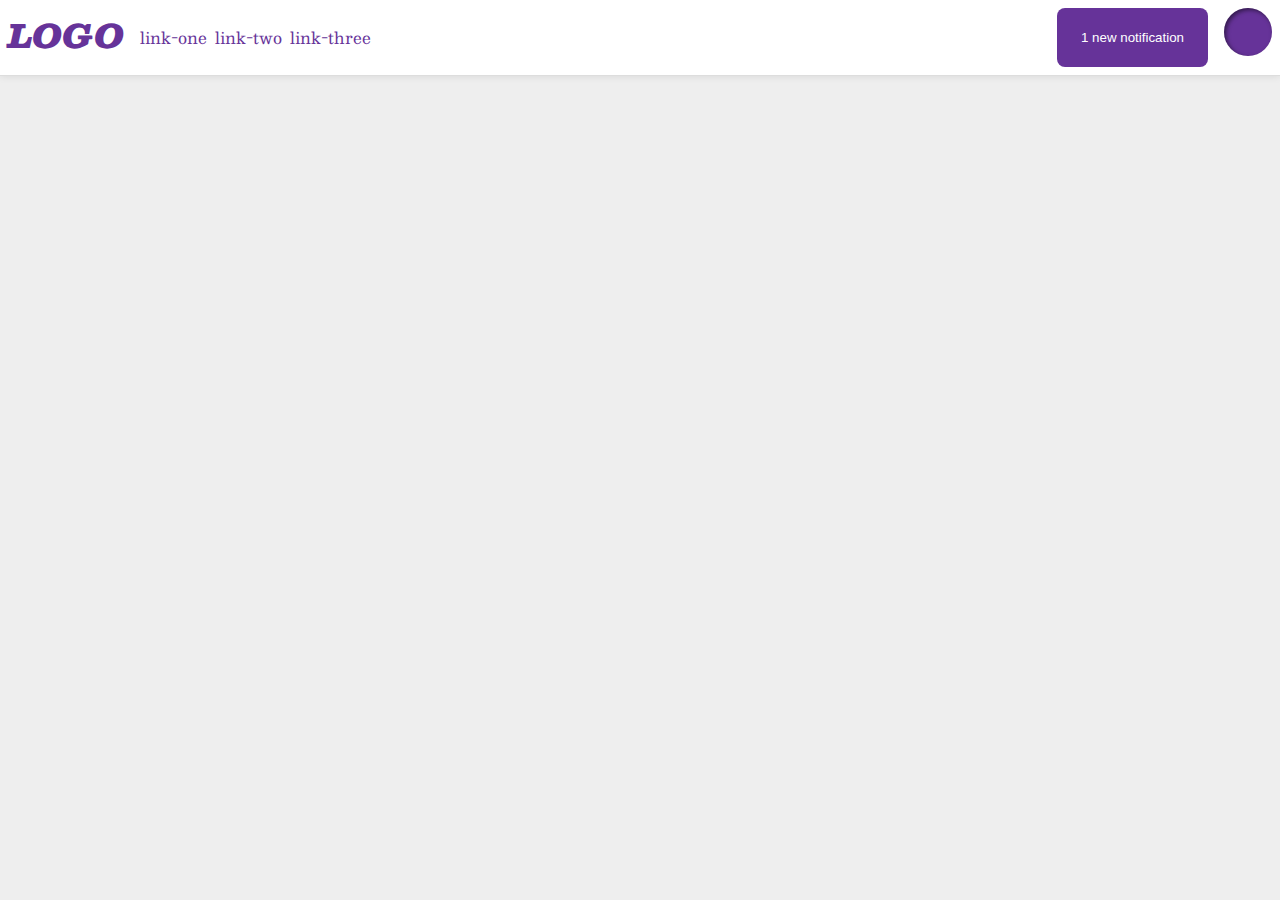
<file: flex/03-flex-header-2/index.html>
<!DOCTYPE html>
<html lang="en">
<head>
  <meta charset="UTF-8">
  <meta http-equiv="X-UA-Compatible" content="IE=edge">
  <meta name="viewport" content="width=device-width, initial-scale=1.0">
  <title>Flex Header 2</title>
  <link rel="stylesheet" href="style.css">
</head>
<body>
  <div class="header">
    <div class="nav-cluster-left">
      <div class="logo">
        LOGO
      </div>
      <ul class="links">
        <li><a href="google.com">link-one</a></li>
        <li><a href="google.com">link-two</a></li>
        <li><a href="google.com">link-three</a></li>
      </ul>
  </div>
    <div class="nav-cluster-right">
      <button class="notifications">
        1 new notification
      </button>
      <div class="profile-image"></div>
    </div>
  </div>
</body>
</html>
</file>
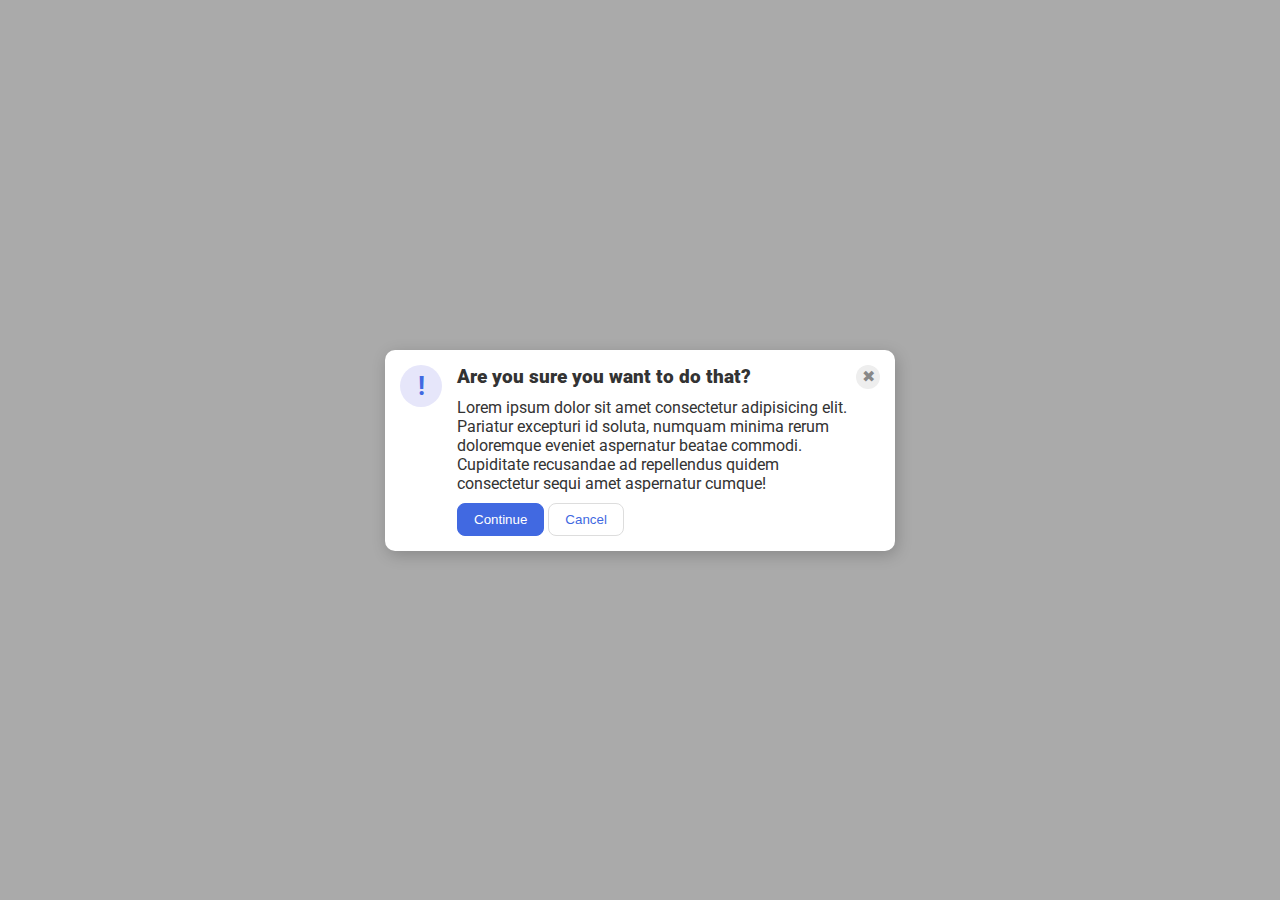
<file: flex/05-flex-modal/index.html>
<!DOCTYPE html>
<html lang="en">
<head>
  <meta charset="UTF-8">
  <meta http-equiv="X-UA-Compatible" content="IE=edge">
  <meta name="viewport" content="width=device-width, initial-scale=1.0">
  <link rel="stylesheet" href="style.css">
  <title>Modal</title>
</head>
<body>
  <div class="modal">
    <div class="icon">!</div>
    <div class="content">
      <div class="header">Are you sure you want to do that?</div>
      <div class="text">Lorem ipsum dolor sit amet consectetur adipisicing elit. Pariatur excepturi id soluta, numquam minima rerum doloremque eveniet aspernatur beatae commodi. Cupiditate recusandae ad repellendus quidem consectetur sequi amet aspernatur cumque!</div>
      <button class="continue">Continue</button>
      <button class="cancel">Cancel</button>
    </div>
    <div class="close-button">✖</div>
  </div>
</body>
</html>
</file>
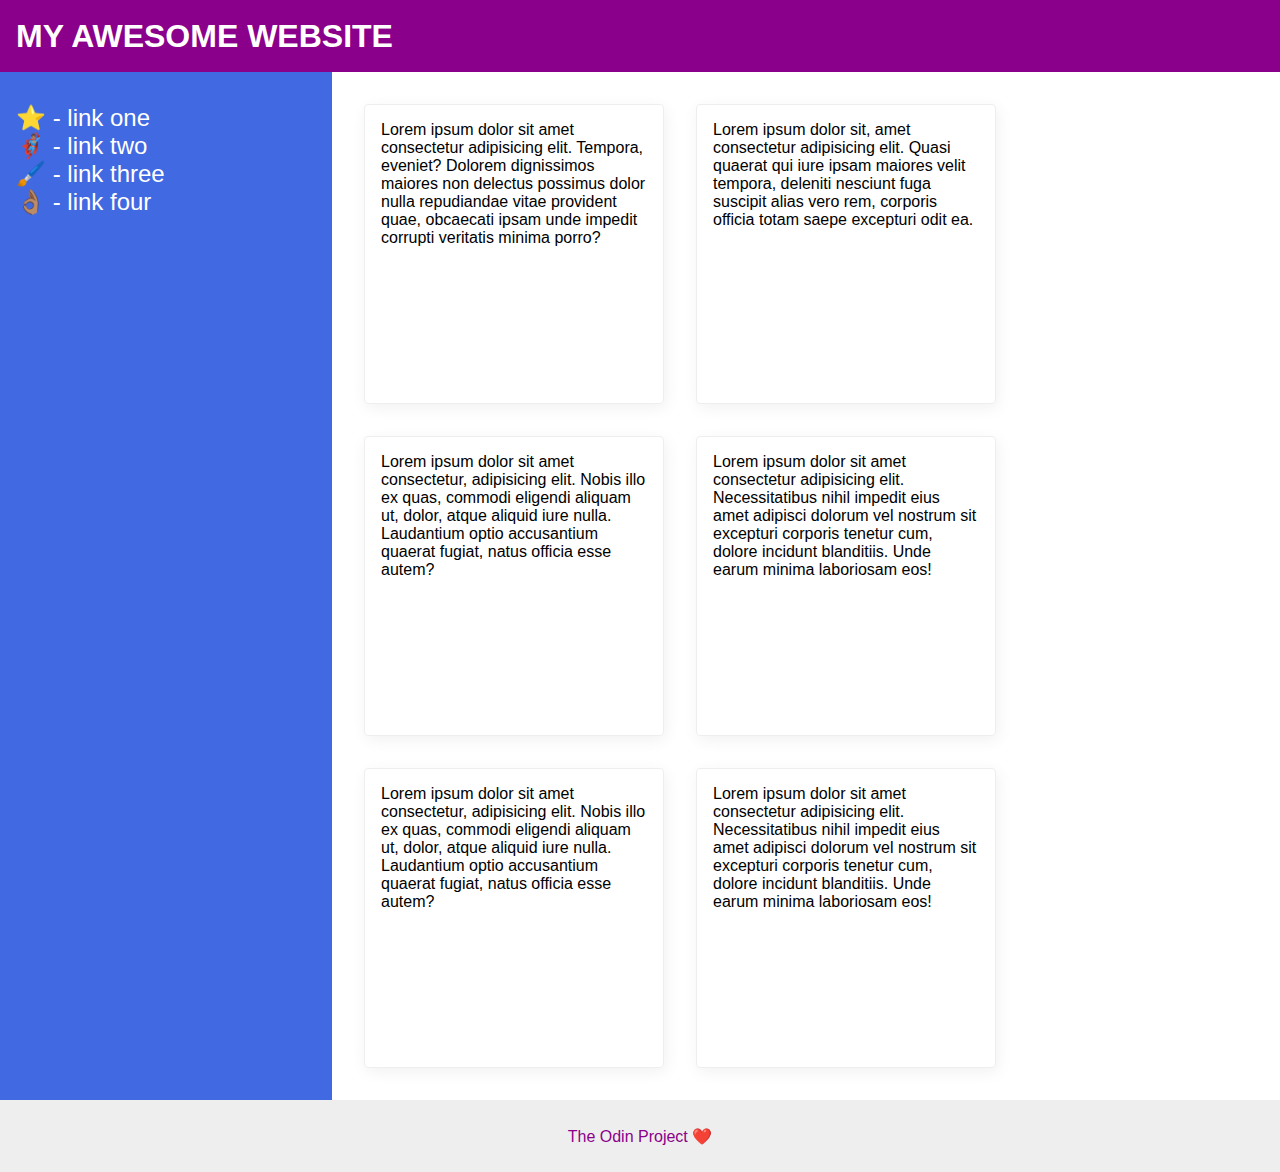
<file: flex/07-flex-layout-2/index.html>
<!DOCTYPE html>
<html lang="en">
<head>
  <meta charset="UTF-8">
  <meta http-equiv="X-UA-Compatible" content="IE=edge">
  <meta name="viewport" content="width=device-width, initial-scale=1.0">
  <title>The Holy Grail</title>
  <link rel="stylesheet" href="style.css">
</head>
<body>
  <div class="header">
    <div class="textvert">MY AWESOME WEBSITE</div>
  </div>
  
  <div class="main">
    <div class="sidebar">
      <ul>
        <li><a href="google.com">⭐ - link one</a></li>
        <li><a href="google.com">🦸🏽‍♂️ - link two</a></li>
        <li><a href="google.com">🖌️ - link three</a></li>
        <li><a href="google.com">👌🏽 - link four</a></li>
      </ul>
    </div>
    <div class="content">
      <div class="card">Lorem ipsum dolor sit amet consectetur adipisicing elit. Tempora, eveniet? Dolorem dignissimos maiores non delectus possimus dolor nulla repudiandae vitae provident quae, obcaecati ipsam unde impedit corrupti veritatis minima porro?</div>
      <div class="card">Lorem ipsum dolor sit, amet consectetur adipisicing elit. Quasi quaerat qui iure ipsam maiores velit tempora, deleniti nesciunt fuga suscipit alias vero rem, corporis officia totam saepe excepturi odit ea.</div>
      <div class="card">Lorem ipsum dolor sit amet consectetur, adipisicing elit. Nobis illo ex quas, commodi eligendi aliquam ut, dolor, atque aliquid iure nulla. Laudantium optio accusantium quaerat fugiat, natus officia esse autem?</div>
      <div class="card">Lorem ipsum dolor sit amet consectetur adipisicing elit. Necessitatibus nihil impedit eius amet adipisci dolorum vel nostrum sit excepturi corporis tenetur cum, dolore incidunt blanditiis. Unde earum minima laboriosam eos!</div>
      <div class="card">Lorem ipsum dolor sit amet consectetur, adipisicing elit. Nobis illo ex quas, commodi eligendi aliquam ut, dolor, atque aliquid iure nulla. Laudantium optio accusantium quaerat fugiat, natus officia esse autem?</div>
      <div class="card">Lorem ipsum dolor sit amet consectetur adipisicing elit. Necessitatibus nihil impedit eius amet adipisci dolorum vel nostrum sit excepturi corporis tenetur cum, dolore incidunt blanditiis. Unde earum minima laboriosam eos!</div>
    </div>
  </div>

  <div class="footer">
    <div class="textvert">The Odin Project ❤️</div>
  </div>
</body>
</html>
</file>
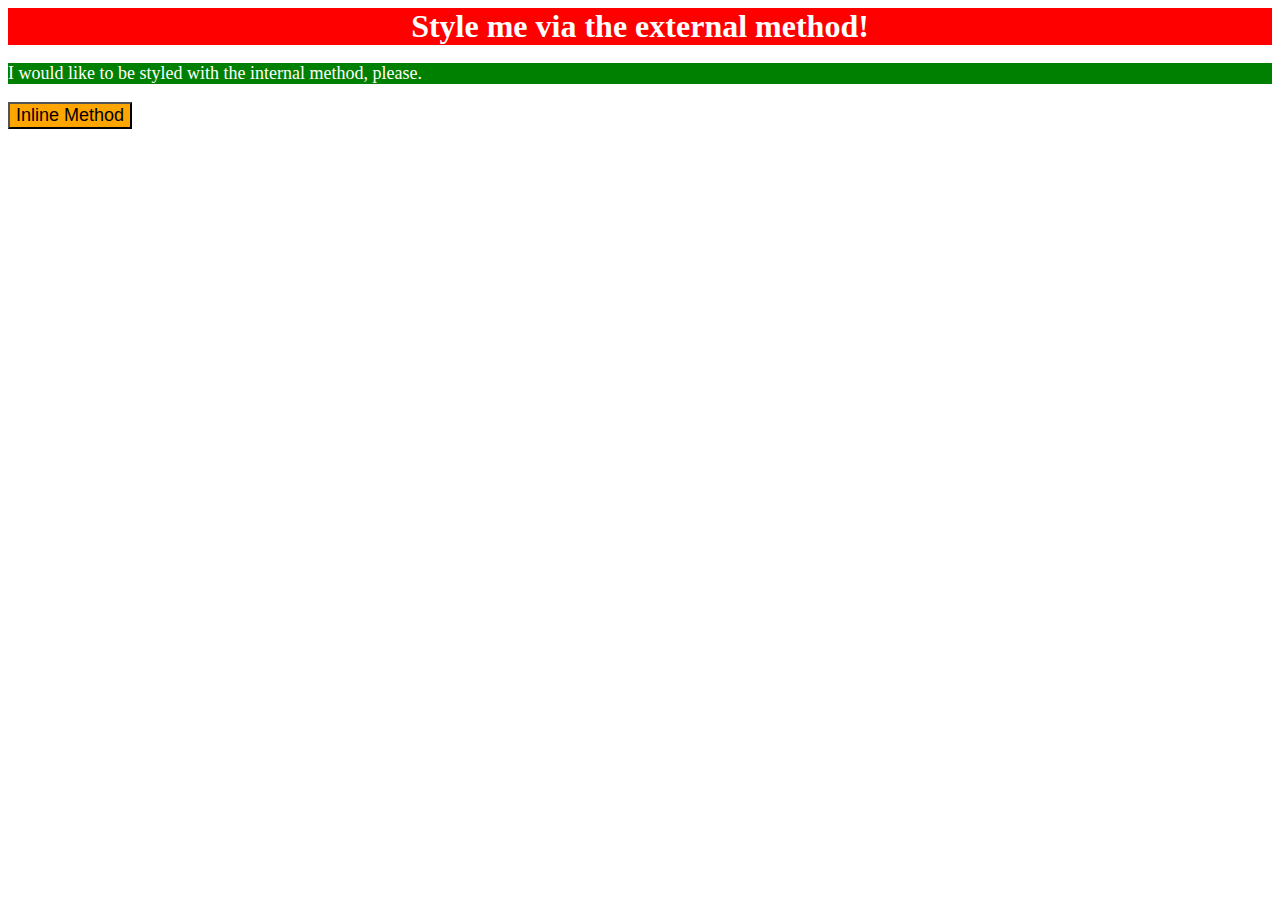
<file: foundations/01-css-methods/index.html>
<!DOCTYPE html>
<html lang="en">
<head>
  <meta charset="UTF-8">
  <meta http-equiv="X-UA-Compatible" content="IE=edge">
  <meta name="viewport" content="width=device-width, initial-scale=1.0">
  <link rel="stylesheet" href="style.css" />
  <style>
    p {
      background: green;
      color: white;
      font-size: 18px;
    }
  </style>
  <title>Methods for Adding CSS</title>
</head>
<body>
  <div>Style me via the external method!</div>
  <p>I would like to be styled with the internal method, please.</p>
  <button style="background: orange; font-size: 18px;">Inline Method</button>
</body>
</html>
</file>
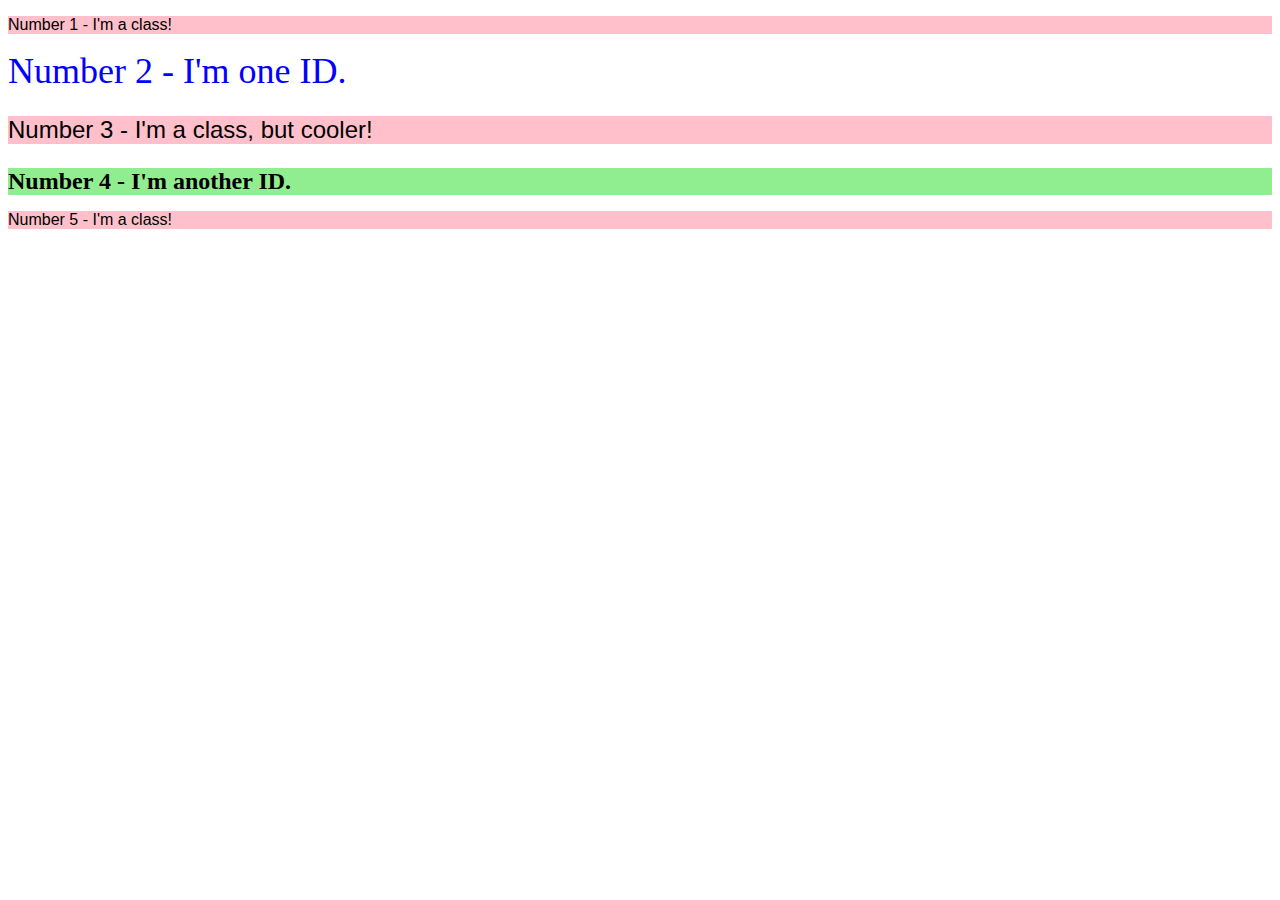
<file: foundations/02-class-id-selectors/index.html>
<!DOCTYPE html>
<html lang="en">
<head>
  <meta charset="UTF-8">
  <meta http-equiv="X-UA-Compatible" content="IE=edge">
  <meta name="viewport" content="width=device-width, initial-scale=1.0">
  <title>Class and ID Selectors</title>
  <link rel="stylesheet" href="style.css">
</head>
<body>
  <p class="odd">Number 1 - I'm a class!</p>
  <div id="two">Number 2 - I'm one ID.</div>
  <p class="odd large">Number 3 - I'm a class, but cooler!</p>
  <div id="four">Number 4 - I'm another ID.</div>
  <p class="odd">Number 5 - I'm a class!</p>
</body>
</html>
</file>
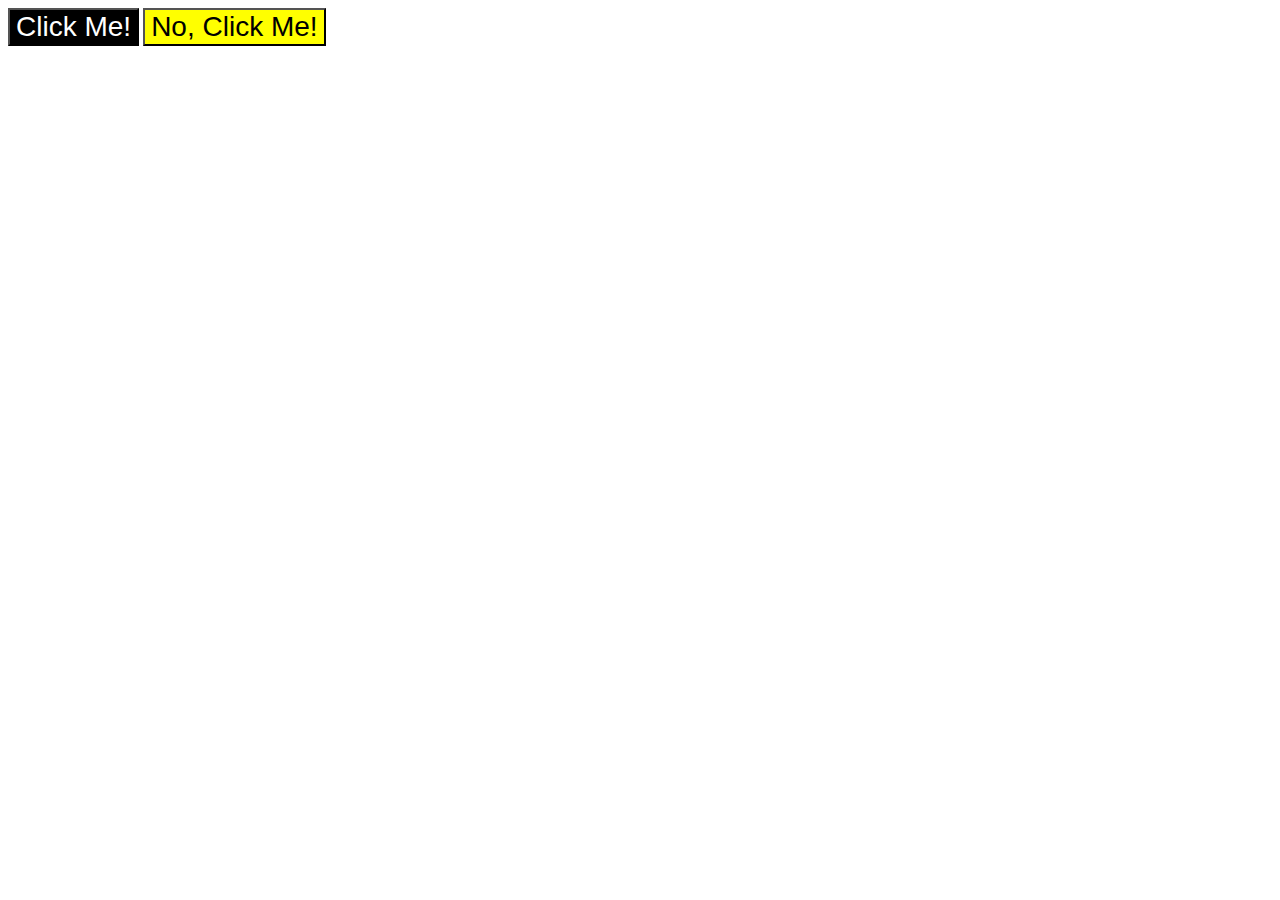
<file: foundations/03-grouping-selectors/index.html>
<!DOCTYPE html>
<html lang="en">
<head>
  <meta charset="UTF-8">
  <meta http-equiv="X-UA-Compatible" content="IE=edge">
  <meta name="viewport" content="width=device-width, initial-scale=1.0">
  <title>Grouping Selectors</title>
  <link rel="stylesheet" href="style.css">
</head>
<body>
  <button class="a">Click Me!</button>
  <button class="b">No, Click Me!</button>
</body>
</html>
</file>
<file: flex/03-flex-header-2/style.css>
/* this is some magical font-importing.  
you'll learn about it later. */
@import url('https://fonts.googleapis.com/css2?family=Besley:ital,wght@0,400;1,900&display=swap');

body {
  margin: 0;
  background: #eee;
  font-family: Besley, serif;
}

.header {
  background: white;
  border-bottom: 1px solid #ddd;
  box-shadow: 0 0 8px rgba(0,0,0,.1);
  /* Addded properties */
  display: flex;
  justify-content: space-between;
  align-content: center;
  padding: 8px;
}

.nav-cluster-left,
.nav-cluster-right {
  display: flex;
  justify-content: space-evenly;
  gap: 16px;
}

.links {
  display: flex;
  gap: 8px;
  /* padding-left: 0; */
}

.profile-image {
  background: rebeccapurple;
  box-shadow: inset 2px 2px 4px rgba(0,0,0,.5);
  border-radius: 50%;
  width: 48px;
  height: 48px;
}

.logo {
  color: rebeccapurple;
  font-size: 32px;
  font-weight: 900;
  font-style: italic;
}

button {
  border: none;
  border-radius: 8px;
  background: rebeccapurple;
  color: white;
  padding: 8px 24px;
}

a {
  /* this removes the line under our links */
  text-decoration: none;
  color: rebeccapurple;
}

ul {
  list-style-type: none;
  padding: 0;
}
</file>
<file: flex/05-flex-modal/style.css>
@import url('https://fonts.googleapis.com/css2?family=Roboto:wght@400;700&display=swap');

html, body {
  height: 100%;
}

body {
  font-family: Roboto, sans-serif;
  margin: 0;
  background: #aaa;
  color: #333;
  /* I'll give you this one for free lol */
  display: flex;
  align-items: center;
  justify-content: center;
}

.modal {
  background: white;
  width: 480px;
  border-radius: 10px;
  box-shadow: 2px 4px 16px rgba(0,0,0,.2);
  padding: 15px;
  display: flex;
}

.content {
  flex-shrink: unset; /* For some reason, flex-shrink: 0 does not do what flex-shrink: unset; does and I am confused. */  
  align-items: center;
  justify-content: center;
  /* gap: 10px; - This also didn't seem to work as I expected. It didn't space items out, so I ended up manually applying margins on the elements I needed */
}

.header {
  font-weight: 900;
  font-size: larger;
  margin-bottom: 10px;
}

.text {
  margin-bottom: 10px;
}

.icon {
  color: royalblue;
  font-size: 26px;
  font-weight: 700;
  background: lavender;
  width: 42px;
  height: 42px;
  border-radius: 50%;
  display: flex;
  align-items: center;
  justify-content: center;
  flex-shrink: 0; /* Here, the opposite case is true for what is happening in the content class. 'unset' doesn't work to unsquish the background, but 0 does. */
  margin-right: 15px;
}

.close-button {
  background: #eee;
  border-radius: 50%;
  color: #888;
  font-weight: 400;
  font-size: 16px;
  height: 24px;
  width: 24px;
  display: flex;
  align-items: center;
  justify-content: center;
  flex-shrink: 0;
}

button {
  padding: 8px 16px;
  border-radius: 8px;
}

button.continue {
  background: royalblue;
  border: 1px solid royalblue;
  color: white;
}

button.cancel {
  background: white;
  border: 1px solid #ddd;
  color: royalblue;
}
</file>
<file: flex/07-flex-layout-2/style.css>
body {
  font-family: -apple-system, BlinkMacSystemFont, 'Segoe UI', Roboto, Oxygen, Ubuntu, Cantarell, 'Open Sans', 'Helvetica Neue', sans-serif;
  margin: 0;
  min-height: 100vh;
}

.header {
  height: 72px;
  background: darkmagenta;
  color: white;
}

.footer {
  height: 72px;
  background: #eee;
  color: darkmagenta;
}

.sidebar {
  width: 300px;
  background: royalblue;
}

.card {
  border: 1px solid #eee;
  box-shadow: 2px 4px 16px rgba(0,0,0,.06);
  border-radius: 4px;
}

/* Added styles */

body {
  display: flex;
  flex-direction: column;
}

ul {
  list-style: none;
  padding: 0;
}

a {
  font-size: 24px;
  color: white;
  text-decoration: none;
}

.header {
  font-size: 32px;
  font-weight: 900;
  padding-left: 16px;
  display: flex;
  align-items: center;
}

.footer {
  display: flex;
  justify-content: center; 
  align-items: center;
}

.sidebar {
  min-width: 300px;
  padding: 16px;
}

.main {
  display: flex;
  flex: 1;
}

.content {
  display: flex;
  flex-wrap: wrap;
  margin: 32px;
  justify-content:flex-start;
  align-items: center;
  gap: 32px;
}

.card {
  box-sizing: border-box;
  flex-wrap: wrap;
  width: 300px;
  height: 300px;
  padding: 16px;
}
</file>
<file: foundations/01-css-methods/style.css>
div {
    background: red;
    color: white;
    font-size: 32px;
    text-align: center;
    font-weight: bold;
}
</file>
<file: foundations/02-class-id-selectors/style.css>
.odd {
    font-family: Verdana, Geneva, Tahoma, sans-serif;
    background: pink;
}

#two {
    color: blue;
    font-size: 36px;
}

.large {
    font-size: 24px;
}

#four {
    background: lightgreen;
    font-size: 24px;
    font-weight: bold;
}
</file>
<file: foundations/03-grouping-selectors/style.css>
.a,
.b {
    font-size: 28px;
    font-family: Helvetica, 'Times New Roman', sans-serif;
}

.a {
    background: black;
    color: white;
}

.b {
    background: yellow;
}
</file>
